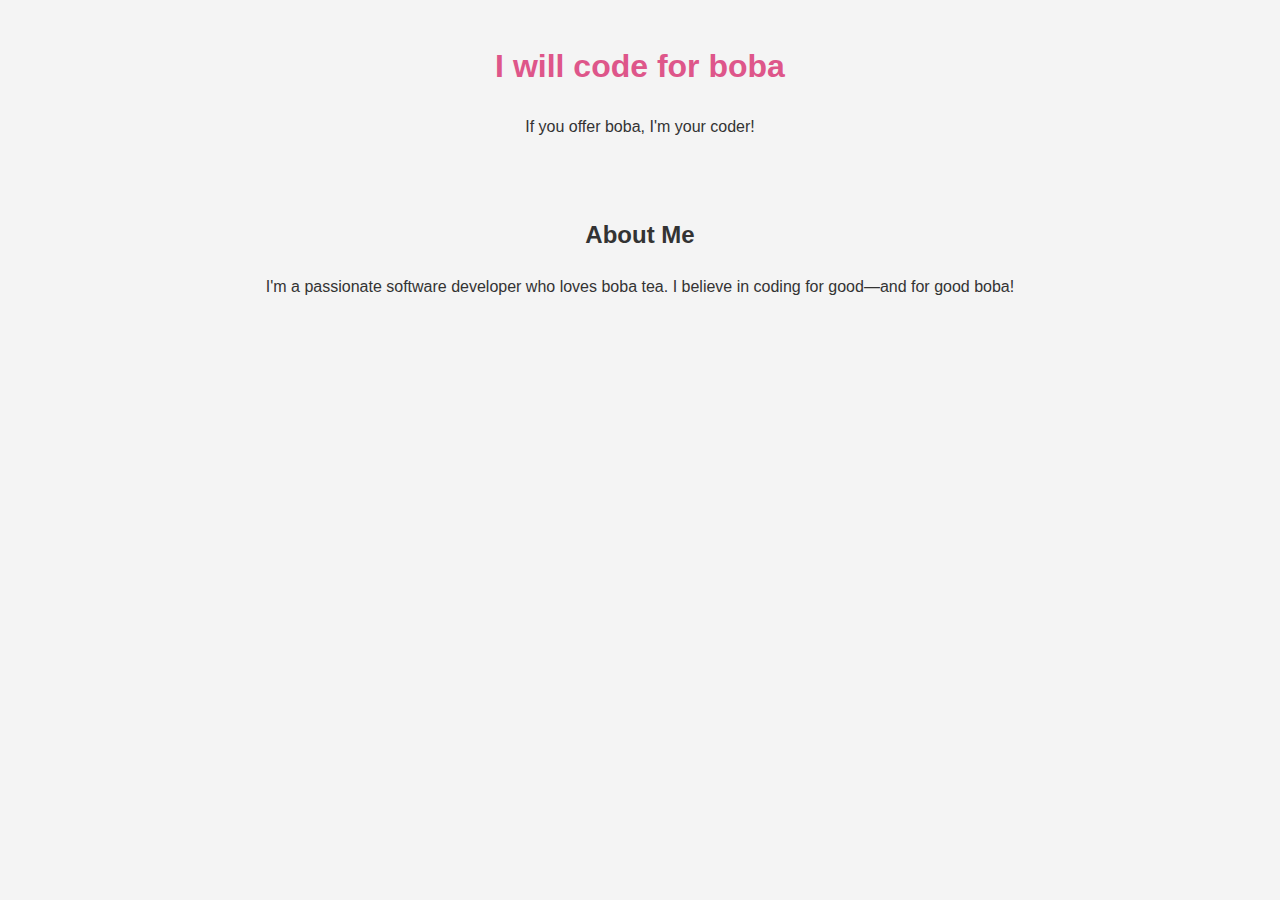
<file: index.html>
<!DOCTYPE html>
<html lang="en">
<head>
    <meta charset="UTF-8">
    <meta name="viewport" content="width=device-width, initial-scale=1.0">
    <title>I Will Code for Boba</title>
    <link rel="stylesheet" href="style.css">
</head>
<body>
    <header>
        <h1>I will code for boba</h1>
        <p>If you offer boba, I'm your coder!</p>
    </header>
    <section>
        <h2>About Me</h2>
        <p>I'm a passionate software developer who loves boba tea. I believe in coding for good—and for good boba!</p>
</body>
</html>
</file>
<file: style.css>
body {
    font-family: Arial, sans-serif;
    line-height: 1.6;
    margin: 0;
    padding: 0;
    color: #333;
    background-color: #f4f4f4;
}

header, section, footer {
    text-align: center;
    padding: 20px;
}

h1 {
    color: #de568a;
}

form {
    margin-top: 20px;
}

input[type=email] {
    padding: 10px;
    margin-right: 10px;
}

button {
    padding: 10px 20px;
    background-color: #de568a;
    color: white;
    border: none;
    cursor: pointer;
}

button:hover {
    background-color: #c34d77;
}
</file>
